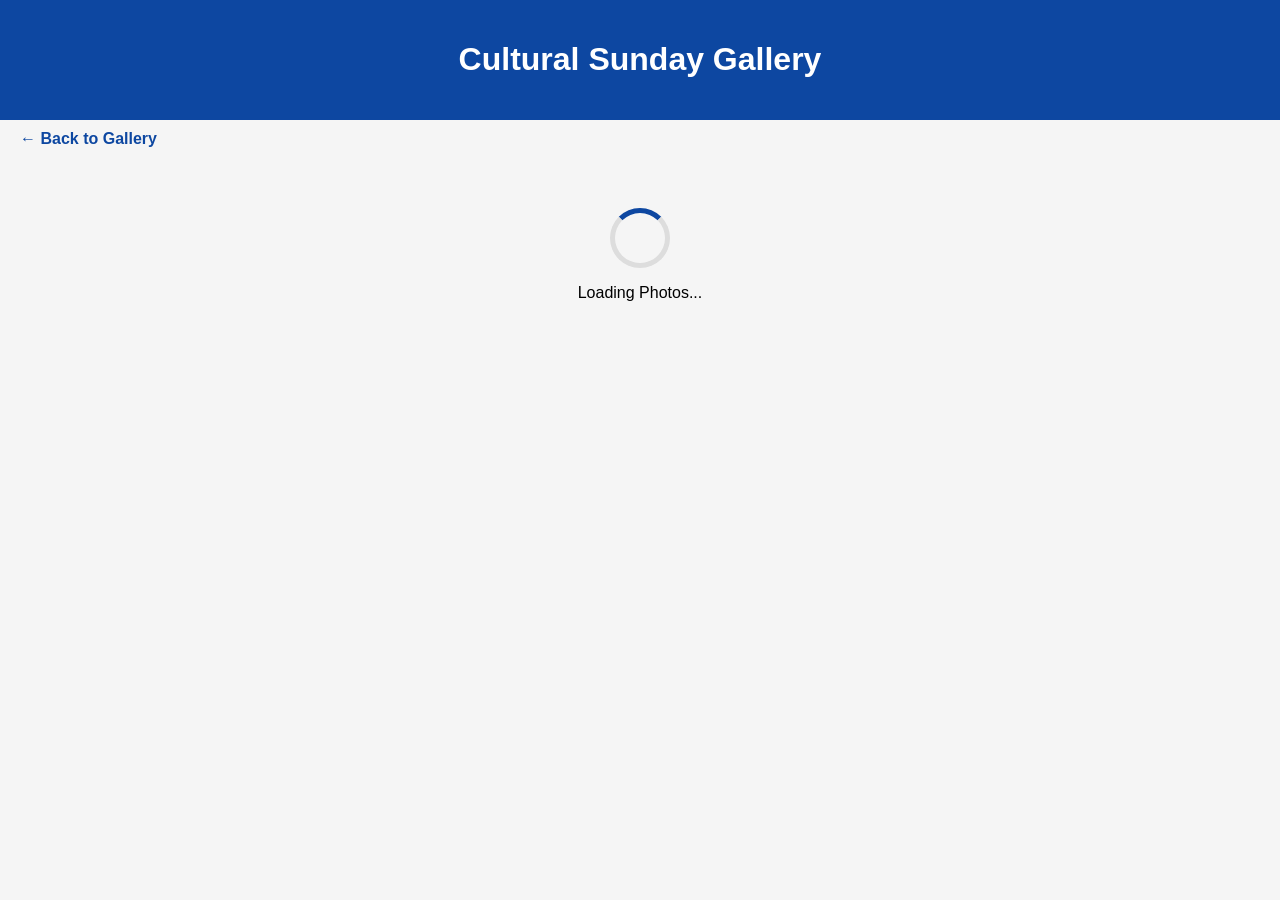
<file: cultural-sunday.html>
<!DOCTYPE html>
<html>
<head>
<title>Cultural Sunday Gallery</title>

<style>

body{
font-family:Arial,sans-serif;
background:#f5f5f5;
margin:0;
}

header{
background:#0d47a1;
color:white;
padding:20px;
text-align:center;
}

.gallery{
padding:20px;
display:grid;
grid-template-columns:repeat(auto-fit,minmax(250px,1fr));
gap:15px;
}

.gallery img{
width:100%;
aspect-ratio:4/3;
object-fit:cover;
border-radius:10px;
cursor:pointer;
transition:.3s;
display:block;
}

.gallery img:hover{
transform:scale(1.03);
}

.lightbox{
display:none;
position:fixed;
top:0;
left:0;
width:100%;
height:100%;
background:rgba(0,0,0,.9);
justify-content:center;
align-items:center;
z-index:9999;
}

.lightbox img{
max-width:90%;
max-height:90%;
border-radius:10px;
}
  
.close-btn{
    position:absolute;
    top:20px;
    right:30px;
    color:white;
    font-size:50px;
    cursor:pointer;
    font-weight:bold;
}

#download-btn{
    position:absolute;
    top:30px;
    left:30px;
    background:white;
    color:#0d47a1;
    text-decoration:none;
    padding:10px 15px;
    border-radius:8px;
    font-weight:bold;
}

.nav-btn{
    position:absolute;
    top:50%;
    transform:translateY(-50%);
    font-size:40px;
    background:rgba(255,255,255,.2);
    color:white;
    border:none;
    padding:15px;
    cursor:pointer;
    border-radius:10px;
}

.prev-btn{
    left:20px;
}

.next-btn{
    right:20px;
}

#photo-counter{
    position:absolute;
    bottom:25px;
    left:50%;
    transform:translateX(-50%);
    background:rgba(0,0,0,.6);
    color:white;
    padding:8px 15px;
    border-radius:20px;
    font-size:14px;
}

#loader{
    text-align:center;
    padding:50px;
}

.spinner{
    width:50px;
    height:50px;
    border:5px solid #ddd;
    border-top:5px solid #0d47a1;
    border-radius:50%;
    margin:auto;
    animation:spin 1s linear infinite;
}

@keyframes spin{

    0%{
        transform:rotate(0deg);
    }

    100%{
        transform:rotate(360deg);
    }

}
  
</style>
</head>

<body>

<header>
<h1>Cultural Sunday Gallery</h1>
</header>

<a href="index.html" style="
display:inline-block;
margin:10px 20px;
text-decoration:none;
color:#0d47a1;
font-weight:bold;
">
← Back to Gallery
</a>

<div id="loader">

    <div class="spinner"></div>

    <p>Loading Photos...</p>

</div>
  
<div class="gallery" id="gallery">
  
</div>

<div id="lightbox" class="lightbox">

    <span class="close-btn" onclick="closeImage()">
        &times;
    </span>

    <a id="download-btn" href="" download>
        ⬇ Download Photo
    </a>

    <button class="nav-btn prev-btn" onclick="previousImage(event)">
        ←
    </button>

    <img id="lightbox-img">

    <div id="photo-counter">
      Photo 1 of 1
    </div>

    <button class="nav-btn next-btn" onclick="nextImage(event)">
    →
</button>

</div>

<script>

let images = [];
let currentIndex = 0;

const API_URL =
"https://script.google.com/macros/s/AKfycbxjn5j5iE8jNRT-_2RagOCCt_SrO9thtgyxLJpiUWFs4De-AF4y-WLJuyzUTLe_EMAh/exec?category=cultural";

fetch(API_URL)
.then(response => response.json())
.then(data => {

    images = data;

    const gallery =
    document.getElementById("gallery");

    let html = "";

    data.forEach(photo => {

        html += `
        <img src="${photo.url}"
        loading="lazy"
        onclick="openImage('${photo.url}')">
        `;

    });

    gallery.innerHTML = html;

    document
.getElementById("loader")
.style.display = "none";

})
.catch(error => {

    console.error(error);

});

function openImage(src){

    currentIndex =
    images.findIndex(photo => photo.url === src);

    const photo =
    images[currentIndex];

    document
    .getElementById("lightbox")
    .style.display = "flex";

    document
    .getElementById("lightbox-img")
    .src = photo.url;

    document
    .getElementById("download-btn")
    .href = photo.download;

    document
    .getElementById("photo-counter")
    .innerText =
    `Photo ${currentIndex + 1} of ${images.length}`;

}

function closeImage(){

    document
    .getElementById("lightbox")
    .style.display = "none";

}

function nextImage(event){

    event.stopPropagation();

    currentIndex++;

    if(currentIndex >= images.length){

        currentIndex = 0;

    }

    updateImage();

}

function previousImage(event){

    event.stopPropagation();

    currentIndex--;

    if(currentIndex < 0){

        currentIndex =
        images.length - 1;

    }

    updateImage();

}

function updateImage(){

    const photo =
    images[currentIndex];

    document
    .getElementById("lightbox-img")
    .src = photo.url;

    document
    .getElementById("download-btn")
    .href = photo.download;
  
    document
    .getElementById("photo-counter")
    .innerText =
    `Photo ${currentIndex + 1} of ${images.length}`;

}

document.addEventListener("keydown", function(event){

    if(
        document.getElementById("lightbox")
        .style.display !== "flex"
    ){
        return;
    }

    if(event.key === "ArrowRight"){

        nextImage({
            stopPropagation:function(){}
        });

    }

    if(event.key === "ArrowLeft"){

        previousImage({
            stopPropagation:function(){}
        });

    }

    if(event.key === "Escape"){

        closeImage();

    }

});

let touchStartX = 0;
let touchEndX = 0;

document
.getElementById("lightbox")
.addEventListener("touchstart", function(e){

    touchStartX =
    e.changedTouches[0].screenX;

});

document
.getElementById("lightbox")
.addEventListener("touchend", function(e){

    touchEndX =
    e.changedTouches[0].screenX;

    handleSwipe();

});

function handleSwipe(){

    if(touchEndX < touchStartX - 50){

        nextImage({
            stopPropagation:function(){}
        });

    }

    if(touchEndX > touchStartX + 50){

        previousImage({
            stopPropagation:function(){}
        });

    }

}

</script>

</body>
</html>
</file>
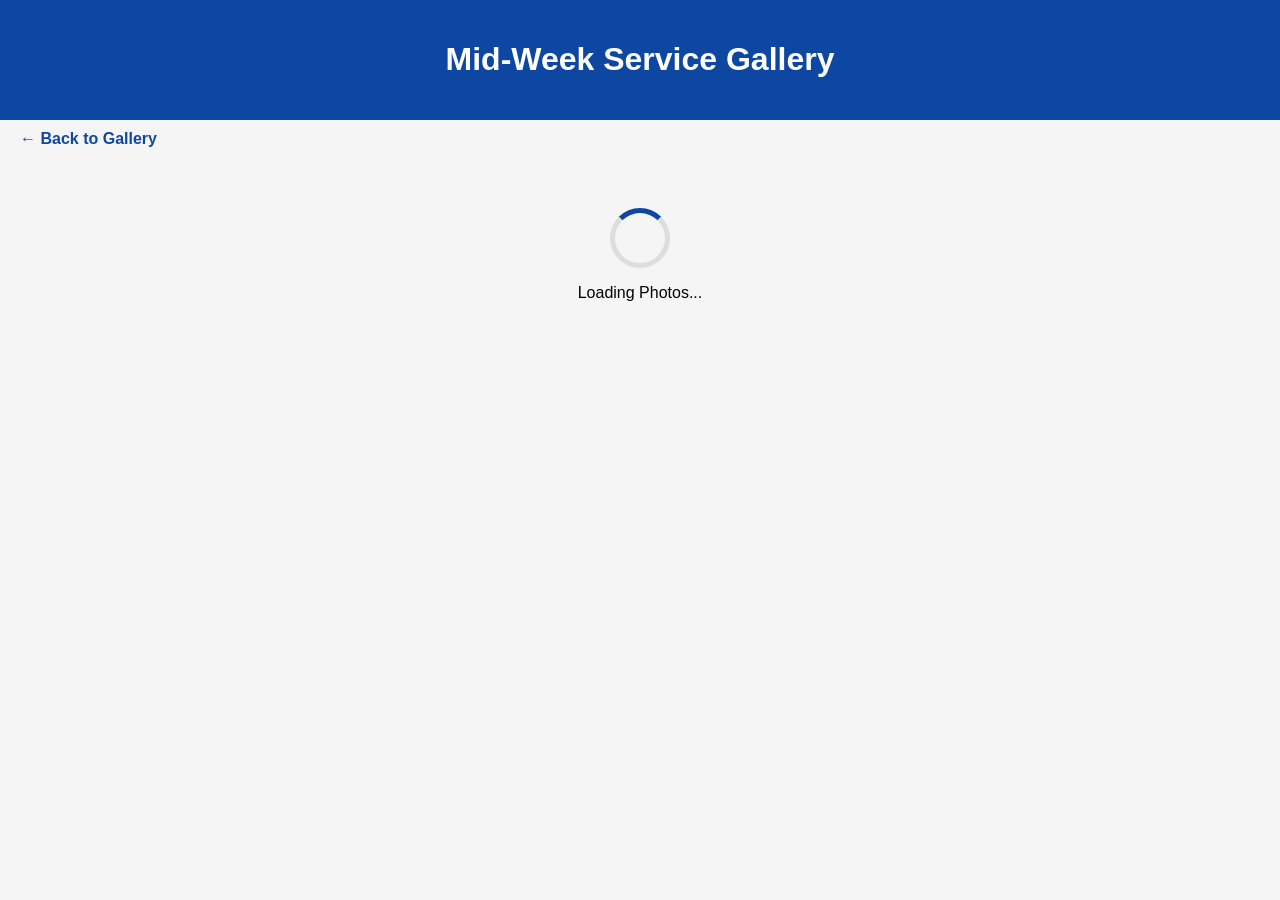
<file: midweek-service.html>
<!DOCTYPE html>
<html>
<head>
<title>Mid-Week Service Gallery</title>

<style>

body{
font-family:Arial,sans-serif;
background:#f5f5f5;
margin:0;
}

header{
background:#0d47a1;
color:white;
padding:20px;
text-align:center;
}

.gallery{
padding:20px;
display:grid;
grid-template-columns:repeat(auto-fit,minmax(250px,1fr));
gap:15px;
}

.gallery img{
width:100%;
aspect-ratio:4/3;
object-fit:cover;
border-radius:10px;
cursor:pointer;
transition:.3s;
display:block;
}

.gallery img:hover{
transform:scale(1.03);
}

.lightbox{
display:none;
position:fixed;
top:0;
left:0;
width:100%;
height:100%;
background:rgba(0,0,0,.9);
justify-content:center;
align-items:center;
z-index:9999;
}

.lightbox img{
max-width:90%;
max-height:90%;
border-radius:10px;
}
  
.close-btn{
    position:absolute;
    top:20px;
    right:30px;
    color:white;
    font-size:50px;
    cursor:pointer;
    font-weight:bold;
}

#download-btn{
    position:absolute;
    top:30px;
    left:30px;
    background:white;
    color:#0d47a1;
    text-decoration:none;
    padding:10px 15px;
    border-radius:8px;
    font-weight:bold;
}

.nav-btn{
    position:absolute;
    top:50%;
    transform:translateY(-50%);
    font-size:40px;
    background:rgba(255,255,255,.2);
    color:white;
    border:none;
    padding:15px;
    cursor:pointer;
    border-radius:10px;
}

.prev-btn{
    left:20px;
}

.next-btn{
    right:20px;
}

#photo-counter{
    position:absolute;
    bottom:25px;
    left:50%;
    transform:translateX(-50%);
    background:rgba(0,0,0,.6);
    color:white;
    padding:8px 15px;
    border-radius:20px;
    font-size:14px;
}

#loader{
    text-align:center;
    padding:50px;
}

.spinner{
    width:50px;
    height:50px;
    border:5px solid #ddd;
    border-top:5px solid #0d47a1;
    border-radius:50%;
    margin:auto;
    animation:spin 1s linear infinite;
}

@keyframes spin{

    0%{
        transform:rotate(0deg);
    }

    100%{
        transform:rotate(360deg);
    }

}
  
  
</style>
</head>

<body>

<header>
<h1>Mid-Week Service Gallery</h1>
</header>

<a href="index.html" style="
display:inline-block;
margin:10px 20px;
text-decoration:none;
color:#0d47a1;
font-weight:bold;
">
← Back to Gallery
</a>

<div id="loader">

    <div class="spinner"></div>

    <p>Loading Photos...</p>

</div>
  
<div class="gallery" id="gallery">
  
</div>

<div id="lightbox" class="lightbox">

    <span class="close-btn" onclick="closeImage()">
        &times;
    </span>

    <a id="download-btn" href="" download>
        ⬇ Download Photo
    </a>

    <button class="nav-btn prev-btn" onclick="previousImage(event)">
        ←
    </button>

    <img id="lightbox-img">

    <div id="photo-counter">
      Photo 1 of 1
    </div>

    <button class="nav-btn next-btn" onclick="nextImage(event)">
    →
</button>

</div>

<script>

let images = [];
let currentIndex = 0;

const API_URL =
"https://script.google.com/macros/s/AKfycbxjn5j5iE8jNRT-_2RagOCCt_SrO9thtgyxLJpiUWFs4De-AF4y-WLJuyzUTLe_EMAh/exec?category=midweek";

fetch(API_URL)
.then(response => response.json())
.then(data => {

    images = data;

    const gallery =
    document.getElementById("gallery");

    let html = "";

    data.forEach(photo => {

        html += `
        <img src="${photo.url}"
        loading="lazy"
        onclick="openImage('${photo.url}')">
        `;

    });

    gallery.innerHTML = html;
document
.getElementById("loader")
.style.display = "none";
  

})
.catch(error => {

    console.error(error);

});

function openImage(src){

    currentIndex =
    images.findIndex(photo => photo.url === src);

    const photo =
    images[currentIndex];

    document
    .getElementById("lightbox")
    .style.display = "flex";

    document
    .getElementById("lightbox-img")
    .src = photo.url;

    document
    .getElementById("download-btn")
    .href = photo.download;

    document
    .getElementById("photo-counter")
    .innerText =
    `Photo ${currentIndex + 1} of ${images.length}`;

}

function closeImage(){

    document
    .getElementById("lightbox")
    .style.display = "none";

}

function nextImage(event){

    event.stopPropagation();

    currentIndex++;

    if(currentIndex >= images.length){

        currentIndex = 0;

    }

    updateImage();

}

function previousImage(event){

    event.stopPropagation();

    currentIndex--;

    if(currentIndex < 0){

        currentIndex =
        images.length - 1;

    }

    updateImage();

}

function updateImage(){

    const photo =
    images[currentIndex];

    document
    .getElementById("lightbox-img")
    .src = photo.url;

    document
    .getElementById("download-btn")
    .href = photo.download;
  
    document
    .getElementById("photo-counter")
    .innerText =
    `Photo ${currentIndex + 1} of ${images.length}`;

}

document.addEventListener("keydown", function(event){

    if(
        document.getElementById("lightbox")
        .style.display !== "flex"
    ){
        return;
    }

    if(event.key === "ArrowRight"){

        nextImage({
            stopPropagation:function(){}
        });

    }

    if(event.key === "ArrowLeft"){

        previousImage({
            stopPropagation:function(){}
        });

    }

    if(event.key === "Escape"){

        closeImage();

    }

});

let touchStartX = 0;
let touchEndX = 0;

document
.getElementById("lightbox")
.addEventListener("touchstart", function(e){

    touchStartX =
    e.changedTouches[0].screenX;

});

document
.getElementById("lightbox")
.addEventListener("touchend", function(e){

    touchEndX =
    e.changedTouches[0].screenX;

    handleSwipe();

});

function handleSwipe(){

    if(touchEndX < touchStartX - 50){

        nextImage({
            stopPropagation:function(){}
        });

    }

    if(touchEndX > touchStartX + 50){

        previousImage({
            stopPropagation:function(){}
        });

    }

}

</script>

</body>
</html>
</file>
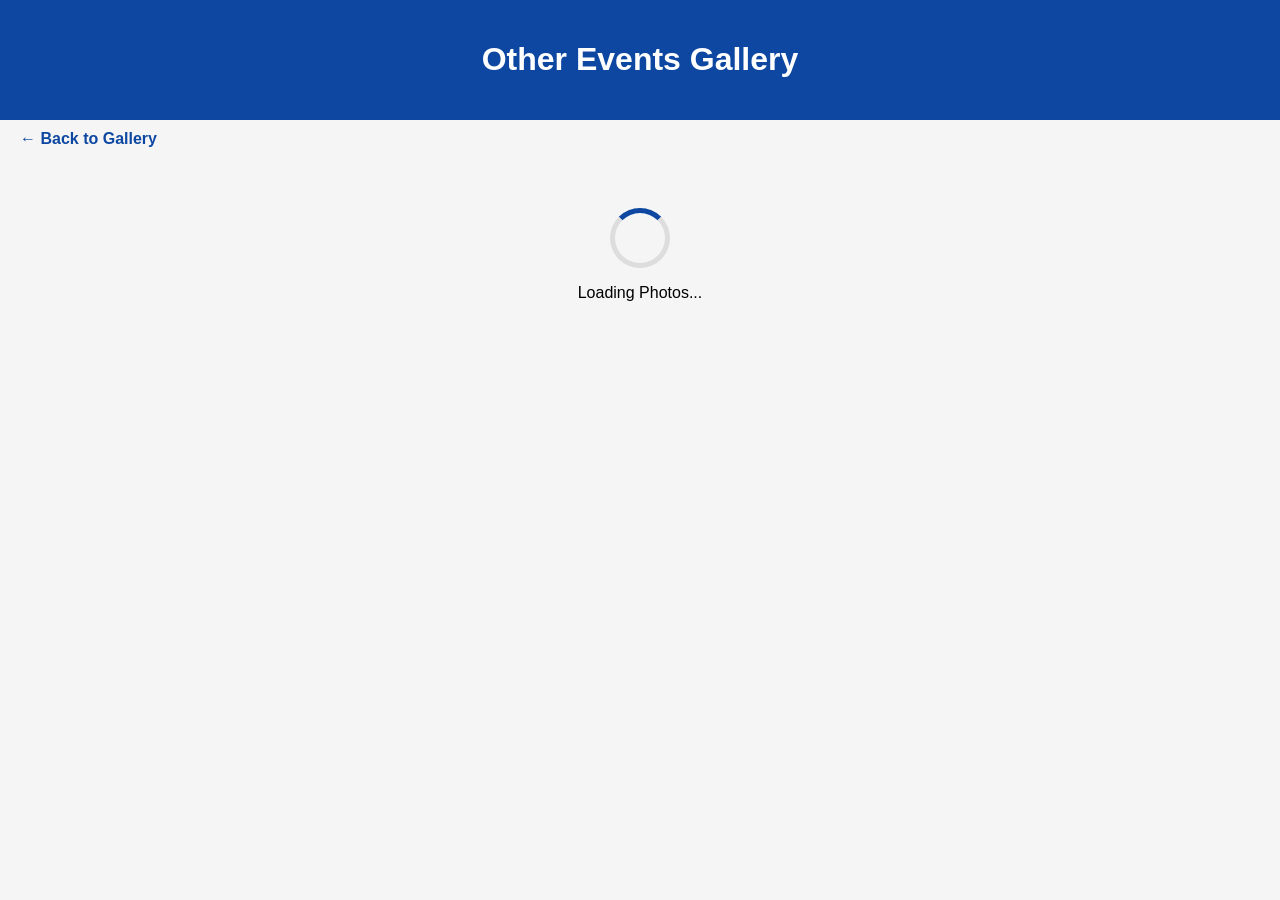
<file: other-events.html>
<!DOCTYPE html>
<html>
<head>
<title>Other Events Gallery</title>

<style>

body{
font-family:Arial,sans-serif;
background:#f5f5f5;
margin:0;
}

header{
background:#0d47a1;
color:white;
padding:20px;
text-align:center;
}

.gallery{
padding:20px;
display:grid;
grid-template-columns:repeat(auto-fit,minmax(250px,1fr));
gap:15px;
}

.gallery img{
width:100%;
aspect-ratio:4/3;
object-fit:cover;
border-radius:10px;
cursor:pointer;
transition:.3s;
display:block;
}

.gallery img:hover{
transform:scale(1.03);
}

.lightbox{
display:none;
position:fixed;
top:0;
left:0;
width:100%;
height:100%;
background:rgba(0,0,0,.9);
justify-content:center;
align-items:center;
z-index:9999;
}

.lightbox img{
max-width:90%;
max-height:90%;
border-radius:10px;
}
  
.close-btn{
    position:absolute;
    top:20px;
    right:30px;
    color:white;
    font-size:50px;
    cursor:pointer;
    font-weight:bold;
}

#download-btn{
    position:absolute;
    top:30px;
    left:30px;
    background:white;
    color:#0d47a1;
    text-decoration:none;
    padding:10px 15px;
    border-radius:8px;
    font-weight:bold;
}

.nav-btn{
    position:absolute;
    top:50%;
    transform:translateY(-50%);
    font-size:40px;
    background:rgba(255,255,255,.2);
    color:white;
    border:none;
    padding:15px;
    cursor:pointer;
    border-radius:10px;
}

.prev-btn{
    left:20px;
}

.next-btn{
    right:20px;
}

#photo-counter{
    position:absolute;
    bottom:25px;
    left:50%;
    transform:translateX(-50%);
    background:rgba(0,0,0,.6);
    color:white;
    padding:8px 15px;
    border-radius:20px;
    font-size:14px;
}

  #loader{
    text-align:center;
    padding:50px;
}

.spinner{
    width:50px;
    height:50px;
    border:5px solid #ddd;
    border-top:5px solid #0d47a1;
    border-radius:50%;
    margin:auto;
    animation:spin 1s linear infinite;
}

@keyframes spin{

    0%{
        transform:rotate(0deg);
    }

    100%{
        transform:rotate(360deg);
    }

}
  
</style>
</head>

<body>

<header>
<h1>Other Events Gallery</h1>
</header>

<a href="index.html" style="
display:inline-block;
margin:10px 20px;
text-decoration:none;
color:#0d47a1;
font-weight:bold;
">
← Back to Gallery
</a>

  <div id="loader">

    <div class="spinner"></div>

    <p>Loading Photos...</p>

</div>
  
<div class="gallery" id="gallery">
  
</div>

<div id="lightbox" class="lightbox">

    <span class="close-btn" onclick="closeImage()">
        &times;
    </span>

    <a id="download-btn" href="" download>
        ⬇ Download Photo
    </a>

    <button class="nav-btn prev-btn" onclick="previousImage(event)">
        ←
    </button>

    <img id="lightbox-img">

    <div id="photo-counter">
      Photo 1 of 1
    </div>

    <button class="nav-btn next-btn" onclick="nextImage(event)">
    →
</button>

</div>

<script>

let images = [];
let currentIndex = 0;

const API_URL =
"https://script.google.com/macros/s/AKfycbxjn5j5iE8jNRT-_2RagOCCt_SrO9thtgyxLJpiUWFs4De-AF4y-WLJuyzUTLe_EMAh/exec?category=other";

fetch(API_URL)
.then(response => response.json())
.then(data => {

    images = data;

    const gallery =
    document.getElementById("gallery");

    let html = "";

    data.forEach(photo => {

        html += `
        <img src="${photo.url}"
        loading="lazy"
        onclick="openImage('${photo.url}')">
        `;

    });

    gallery.innerHTML = html;

  document
.getElementById("loader")
.style.display = "none";

})
.catch(error => {

    console.error(error);

});

function openImage(src){

    currentIndex =
    images.findIndex(photo => photo.url === src);

    const photo =
    images[currentIndex];

    document
    .getElementById("lightbox")
    .style.display = "flex";

    document
    .getElementById("lightbox-img")
    .src = photo.url;

    document
    .getElementById("download-btn")
    .href = photo.download;

    document
    .getElementById("photo-counter")
    .innerText =
    `Photo ${currentIndex + 1} of ${images.length}`;

}

function closeImage(){

    document
    .getElementById("lightbox")
    .style.display = "none";

}

function nextImage(event){

    event.stopPropagation();

    currentIndex++;

    if(currentIndex >= images.length){

        currentIndex = 0;

    }

    updateImage();

}

function previousImage(event){

    event.stopPropagation();

    currentIndex--;

    if(currentIndex < 0){

        currentIndex =
        images.length - 1;

    }

    updateImage();

}

function updateImage(){

    const photo =
    images[currentIndex];

    document
    .getElementById("lightbox-img")
    .src = photo.url;

    document
    .getElementById("download-btn")
    .href = photo.download;
  
    document
    .getElementById("photo-counter")
    .innerText =
    `Photo ${currentIndex + 1} of ${images.length}`;

}

document.addEventListener("keydown", function(event){

    if(
        document.getElementById("lightbox")
        .style.display !== "flex"
    ){
        return;
    }

    if(event.key === "ArrowRight"){

        nextImage({
            stopPropagation:function(){}
        });

    }

    if(event.key === "ArrowLeft"){

        previousImage({
            stopPropagation:function(){}
        });

    }

    if(event.key === "Escape"){

        closeImage();

    }

});

let touchStartX = 0;
let touchEndX = 0;

document
.getElementById("lightbox")
.addEventListener("touchstart", function(e){

    touchStartX =
    e.changedTouches[0].screenX;

});

document
.getElementById("lightbox")
.addEventListener("touchend", function(e){

    touchEndX =
    e.changedTouches[0].screenX;

    handleSwipe();

});

function handleSwipe(){

    if(touchEndX < touchStartX - 50){

        nextImage({
            stopPropagation:function(){}
        });

    }

    if(touchEndX > touchStartX + 50){

        previousImage({
            stopPropagation:function(){}
        });

    }

}

</script>

</body>
</html>
</file>
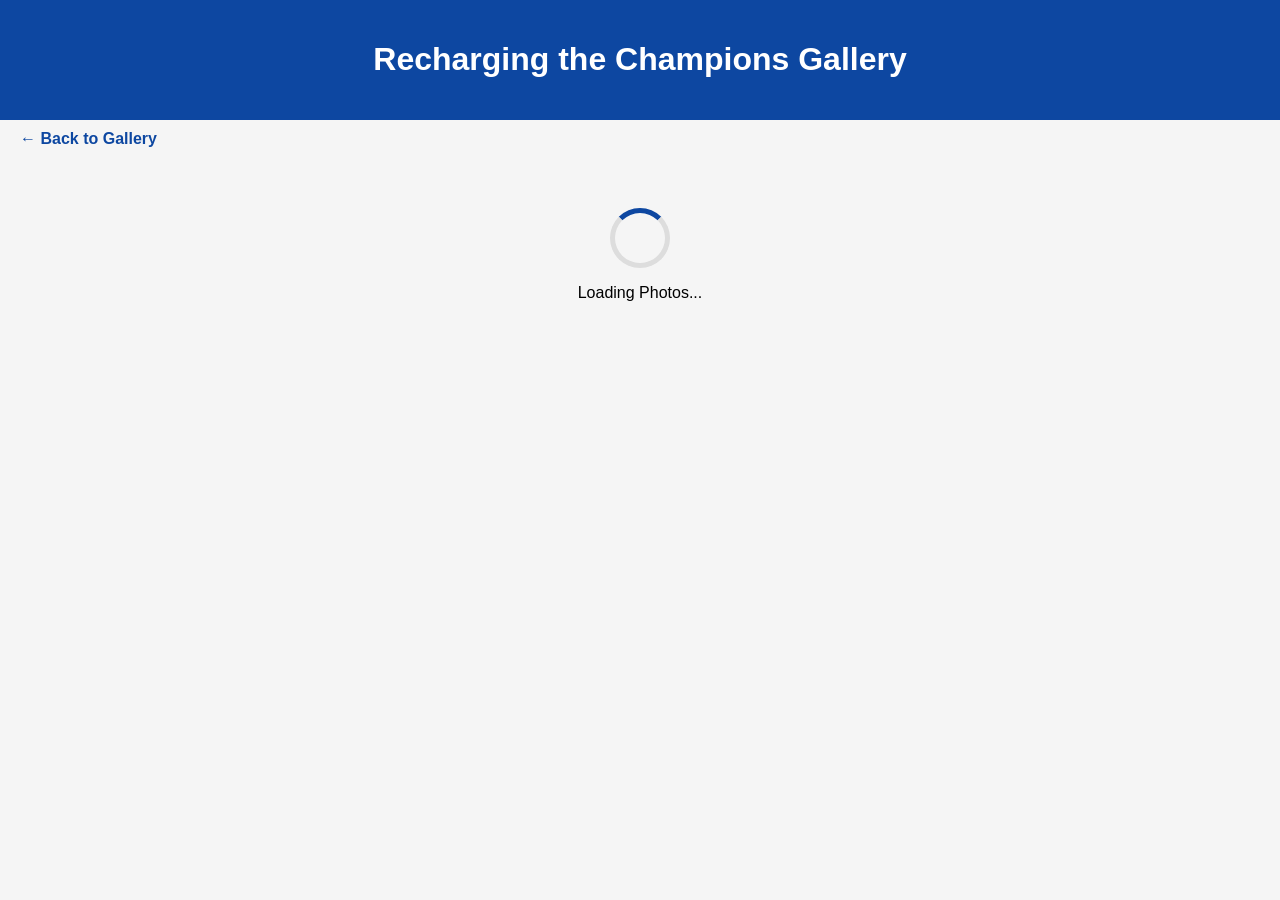
<file: rtc-camp.html>
<!DOCTYPE html>
<html>
<head>
<title>Recharging the Champions Gallery</title>

<style>

body{
font-family:Arial,sans-serif;
background:#f5f5f5;
margin:0;
}

header{
background:#0d47a1;
color:white;
padding:20px;
text-align:center;
}

.gallery{
padding:20px;
display:grid;
grid-template-columns:repeat(auto-fit,minmax(250px,1fr));
gap:15px;
}

.gallery img{
width:100%;
aspect-ratio:4/3;
object-fit:cover;
border-radius:10px;
cursor:pointer;
transition:.3s;
display:block;
}

.gallery img:hover{
transform:scale(1.03);
}

.lightbox{
display:none;
position:fixed;
top:0;
left:0;
width:100%;
height:100%;
background:rgba(0,0,0,.9);
justify-content:center;
align-items:center;
z-index:9999;
}

.lightbox img{
max-width:90%;
max-height:90%;
border-radius:10px;
}
  
.close-btn{
    position:absolute;
    top:20px;
    right:30px;
    color:white;
    font-size:50px;
    cursor:pointer;
    font-weight:bold;
}

#download-btn{
    position:absolute;
    top:30px;
    left:30px;
    background:white;
    color:#0d47a1;
    text-decoration:none;
    padding:10px 15px;
    border-radius:8px;
    font-weight:bold;
}

.nav-btn{
    position:absolute;
    top:50%;
    transform:translateY(-50%);
    font-size:40px;
    background:rgba(255,255,255,.2);
    color:white;
    border:none;
    padding:15px;
    cursor:pointer;
    border-radius:10px;
}

.prev-btn{
    left:20px;
}

.next-btn{
    right:20px;
}

#photo-counter{
    position:absolute;
    bottom:25px;
    left:50%;
    transform:translateX(-50%);
    background:rgba(0,0,0,.6);
    color:white;
    padding:8px 15px;
    border-radius:20px;
    font-size:14px;
}

#loader{
    text-align:center;
    padding:50px;
}

.spinner{
    width:50px;
    height:50px;
    border:5px solid #ddd;
    border-top:5px solid #0d47a1;
    border-radius:50%;
    margin:auto;
    animation:spin 1s linear infinite;
}

@keyframes spin{

    0%{
        transform:rotate(0deg);
    }

    100%{
        transform:rotate(360deg);
    }

}
  
</style>
</head>

<body>

<header>
<h1>Recharging the Champions Gallery</h1>
</header>

<a href="index.html" style="
display:inline-block;
margin:10px 20px;
text-decoration:none;
color:#0d47a1;
font-weight:bold;
">
← Back to Gallery
</a>

<div id="loader">

    <div class="spinner"></div>

    <p>Loading Photos...</p>

</div>

<div class="gallery" id="gallery">
  
</div>

<div id="lightbox" class="lightbox">

    <span class="close-btn" onclick="closeImage()">
        &times;
    </span>

    <a id="download-btn" href="" download>
        ⬇ Download Photo
    </a>

    <button class="nav-btn prev-btn" onclick="previousImage(event)">
        ←
    </button>

    <img id="lightbox-img">

    <div id="photo-counter">
      Photo 1 of 1
    </div>

    <button class="nav-btn next-btn" onclick="nextImage(event)">
    →
</button>

</div>

<script>

let images = [];
let currentIndex = 0;

const API_URL =
"https://script.google.com/macros/s/AKfycbxjn5j5iE8jNRT-_2RagOCCt_SrO9thtgyxLJpiUWFs4De-AF4y-WLJuyzUTLe_EMAh/exec?category=rtc";

fetch(API_URL)
.then(response => response.json())
.then(data => {

    images = data;

    const gallery =
    document.getElementById("gallery");

    let html = "";

    data.forEach(photo => {

        html += `
        <img src="${photo.url}"
        loading="lazy"
        onclick="openImage('${photo.url}')">
        `;

    });

    gallery.innerHTML = html;
  
  document
.getElementById("loader")
.style.display = "none";

})
.catch(error => {

    console.error(error);

});

function openImage(src){

    currentIndex =
    images.findIndex(photo => photo.url === src);

    const photo =
    images[currentIndex];

    document
    .getElementById("lightbox")
    .style.display = "flex";

    document
    .getElementById("lightbox-img")
    .src = photo.url;

    document
    .getElementById("download-btn")
    .href = photo.download;

    document
    .getElementById("photo-counter")
    .innerText =
    `Photo ${currentIndex + 1} of ${images.length}`;

}

function closeImage(){

    document
    .getElementById("lightbox")
    .style.display = "none";

}

function nextImage(event){

    event.stopPropagation();

    currentIndex++;

    if(currentIndex >= images.length){

        currentIndex = 0;

    }

    updateImage();

}

function previousImage(event){

    event.stopPropagation();

    currentIndex--;

    if(currentIndex < 0){

        currentIndex =
        images.length - 1;

    }

    updateImage();

}

function updateImage(){

    const photo =
    images[currentIndex];

    document
    .getElementById("lightbox-img")
    .src = photo.url;

    document
    .getElementById("download-btn")
    .href = photo.download;
  
    document
    .getElementById("photo-counter")
    .innerText =
    `Photo ${currentIndex + 1} of ${images.length}`;

}

document.addEventListener("keydown", function(event){

    if(
        document.getElementById("lightbox")
        .style.display !== "flex"
    ){
        return;
    }

    if(event.key === "ArrowRight"){

        nextImage({
            stopPropagation:function(){}
        });

    }

    if(event.key === "ArrowLeft"){

        previousImage({
            stopPropagation:function(){}
        });

    }

    if(event.key === "Escape"){

        closeImage();

    }

});

let touchStartX = 0;
let touchEndX = 0;

document
.getElementById("lightbox")
.addEventListener("touchstart", function(e){

    touchStartX =
    e.changedTouches[0].screenX;

});

document
.getElementById("lightbox")
.addEventListener("touchend", function(e){

    touchEndX =
    e.changedTouches[0].screenX;

    handleSwipe();

});

function handleSwipe(){

    if(touchEndX < touchStartX - 50){

        nextImage({
            stopPropagation:function(){}
        });

    }

    if(touchEndX > touchStartX + 50){

        previousImage({
            stopPropagation:function(){}
        });

    }

}

</script>

</body>
</html>
</file>
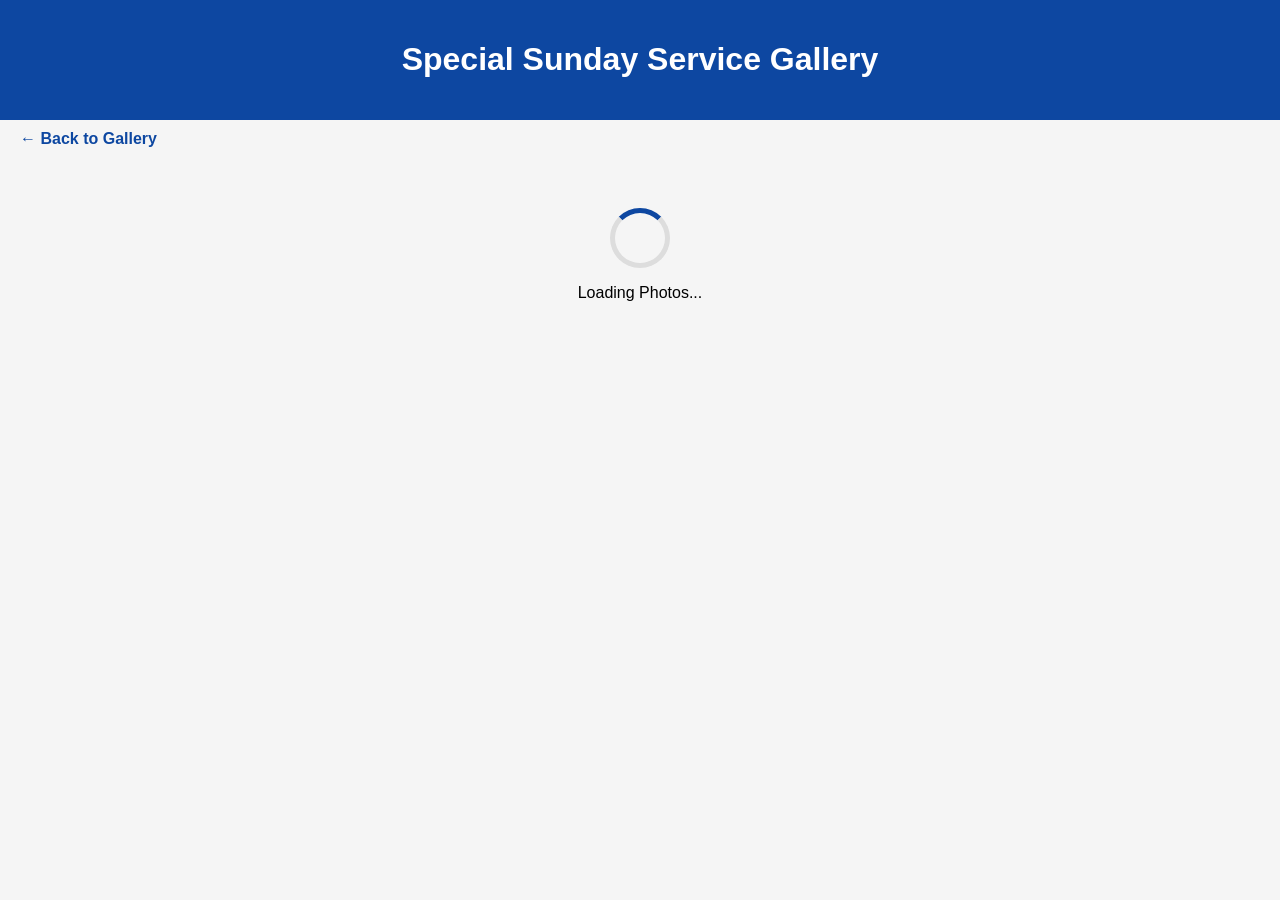
<file: special-service.html>
<!DOCTYPE html>
<html>
<head>
<title>Special Sunday Service Gallery</title>

<style>

body{
font-family:Arial,sans-serif;
background:#f5f5f5;
margin:0;
}

header{
background:#0d47a1;
color:white;
padding:20px;
text-align:center;
}

.gallery{
padding:20px;
display:grid;
grid-template-columns:repeat(auto-fit,minmax(250px,1fr));
gap:15px;
}

.gallery img{
width:100%;
aspect-ratio:4/3;
object-fit:cover;
border-radius:10px;
cursor:pointer;
transition:.3s;
display:block;
}

.gallery img:hover{
transform:scale(1.03);
}

.lightbox{
display:none;
position:fixed;
top:0;
left:0;
width:100%;
height:100%;
background:rgba(0,0,0,.9);
justify-content:center;
align-items:center;
z-index:9999;
}

.lightbox img{
max-width:90%;
max-height:90%;
border-radius:10px;
}
  
.close-btn{
    position:absolute;
    top:20px;
    right:30px;
    color:white;
    font-size:50px;
    cursor:pointer;
    font-weight:bold;
}

#download-btn{
    position:absolute;
    top:30px;
    left:30px;
    background:white;
    color:#0d47a1;
    text-decoration:none;
    padding:10px 15px;
    border-radius:8px;
    font-weight:bold;
}

.nav-btn{
    position:absolute;
    top:50%;
    transform:translateY(-50%);
    font-size:40px;
    background:rgba(255,255,255,.2);
    color:white;
    border:none;
    padding:15px;
    cursor:pointer;
    border-radius:10px;
}

.prev-btn{
    left:20px;
}

.next-btn{
    right:20px;
}

#photo-counter{
    position:absolute;
    bottom:25px;
    left:50%;
    transform:translateX(-50%);
    background:rgba(0,0,0,.6);
    color:white;
    padding:8px 15px;
    border-radius:20px;
    font-size:14px;
}

#loader{
    text-align:center;
    padding:50px;
}

.spinner{
    width:50px;
    height:50px;
    border:5px solid #ddd;
    border-top:5px solid #0d47a1;
    border-radius:50%;
    margin:auto;
    animation:spin 1s linear infinite;
}

@keyframes spin{

    0%{
        transform:rotate(0deg);
    }

    100%{
        transform:rotate(360deg);
    }

}
  
</style>
</head>

<body>

<header>
<h1>Special Sunday Service Gallery</h1>
</header>

<a href="index.html" style="
display:inline-block;
margin:10px 20px;
text-decoration:none;
color:#0d47a1;
font-weight:bold;
">
← Back to Gallery
</a>

<div id="loader">

    <div class="spinner"></div>

    <p>Loading Photos...</p>

</div>
  
<div class="gallery" id="gallery">
  
</div>

<div id="lightbox" class="lightbox">

    <span class="close-btn" onclick="closeImage()">
        &times;
    </span>

    <a id="download-btn" href="" download>
        ⬇ Download Photo
    </a>

    <button class="nav-btn prev-btn" onclick="previousImage(event)">
        ←
    </button>

    <img id="lightbox-img">

    <div id="photo-counter">
      Photo 1 of 1
    </div>

    <button class="nav-btn next-btn" onclick="nextImage(event)">
    →
</button>

</div>

<script>

let images = [];
let currentIndex = 0;

const API_URL =
"https://script.google.com/macros/s/AKfycbxjn5j5iE8jNRT-_2RagOCCt_SrO9thtgyxLJpiUWFs4De-AF4y-WLJuyzUTLe_EMAh/exec?category=special";

fetch(API_URL)
.then(response => response.json())
.then(data => {

    images = data;

    const gallery =
    document.getElementById("gallery");

    let html = "";

    data.forEach(photo => {

        html += `
        <img src="${photo.url}"
        loading="lazy"
        onclick="openImage('${photo.url}')">
        `;

    });

    gallery.innerHTML = html;

    document
.getElementById("loader")
.style.display = "none";

})
.catch(error => {

    console.error(error);

});

function openImage(src){

    currentIndex =
    images.findIndex(photo => photo.url === src);

    const photo =
    images[currentIndex];

    document
    .getElementById("lightbox")
    .style.display = "flex";

    document
    .getElementById("lightbox-img")
    .src = photo.url;

    document
    .getElementById("download-btn")
    .href = photo.download;

    document
    .getElementById("photo-counter")
    .innerText =
    `Photo ${currentIndex + 1} of ${images.length}`;

}

function closeImage(){

    document
    .getElementById("lightbox")
    .style.display = "none";

}

function nextImage(event){

    event.stopPropagation();

    currentIndex++;

    if(currentIndex >= images.length){

        currentIndex = 0;

    }

    updateImage();

}

function previousImage(event){

    event.stopPropagation();

    currentIndex--;

    if(currentIndex < 0){

        currentIndex =
        images.length - 1;

    }

    updateImage();

}

function updateImage(){

    const photo =
    images[currentIndex];

    document
    .getElementById("lightbox-img")
    .src = photo.url;

    document
    .getElementById("download-btn")
    .href = photo.download;
  
    document
    .getElementById("photo-counter")
    .innerText =
    `Photo ${currentIndex + 1} of ${images.length}`;

}

document.addEventListener("keydown", function(event){

    if(
        document.getElementById("lightbox")
        .style.display !== "flex"
    ){
        return;
    }

    if(event.key === "ArrowRight"){

        nextImage({
            stopPropagation:function(){}
        });

    }

    if(event.key === "ArrowLeft"){

        previousImage({
            stopPropagation:function(){}
        });

    }

    if(event.key === "Escape"){

        closeImage();

    }

});

let touchStartX = 0;
let touchEndX = 0;

document
.getElementById("lightbox")
.addEventListener("touchstart", function(e){

    touchStartX =
    e.changedTouches[0].screenX;

});

document
.getElementById("lightbox")
.addEventListener("touchend", function(e){

    touchEndX =
    e.changedTouches[0].screenX;

    handleSwipe();

});

function handleSwipe(){

    if(touchEndX < touchStartX - 50){

        nextImage({
            stopPropagation:function(){}
        });

    }

    if(touchEndX > touchStartX + 50){

        previousImage({
            stopPropagation:function(){}
        });

    }

}

</script>

</body>
</html>
</file>
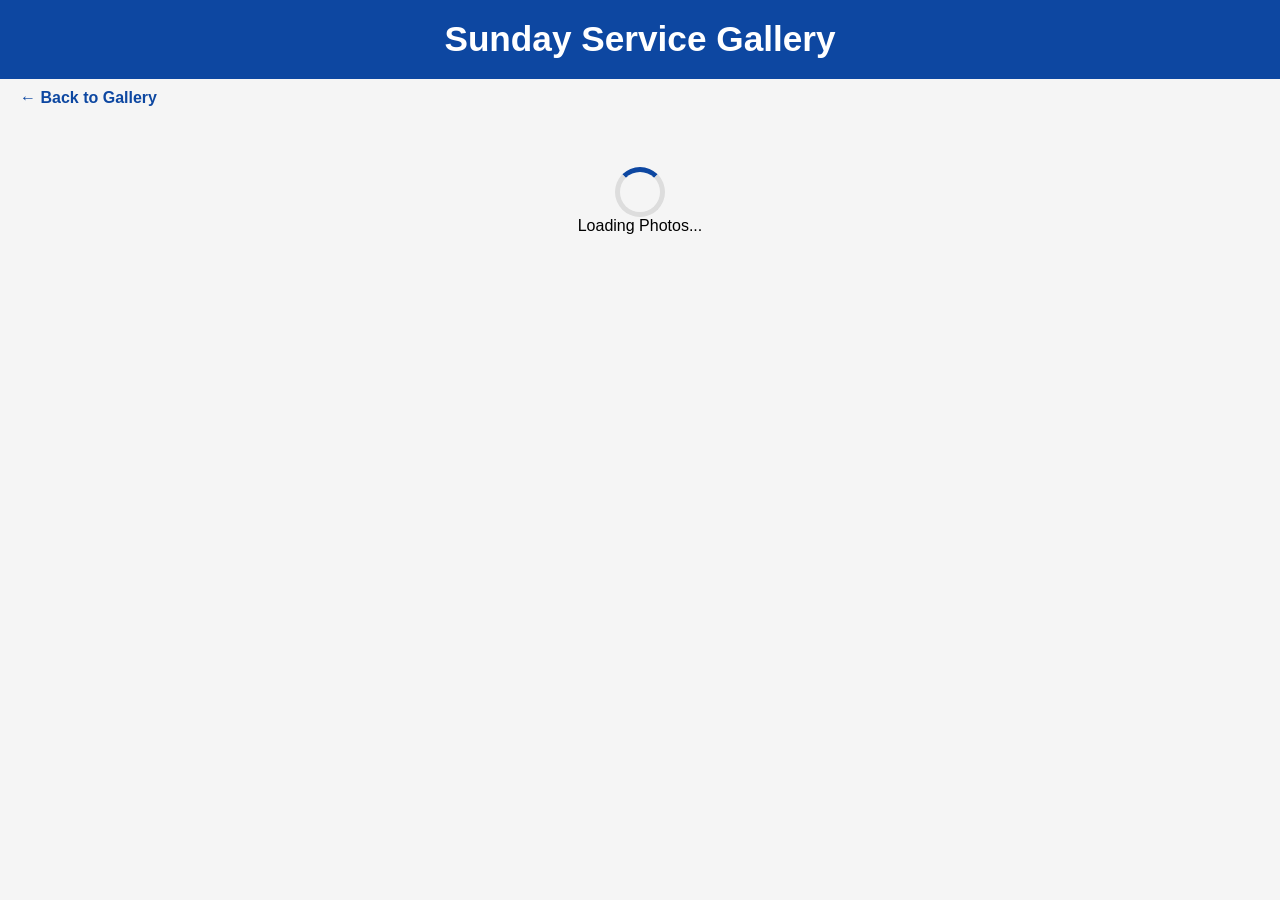
<file: sunday-service.html>
<!DOCTYPE html>
<html>
<head>
<title>Sunday Service Gallery</title>

 <link rel="stylesheet" href="styles.css">
  
</head>

<body>

<header>
<h1>Sunday Service Gallery</h1>
</header>

<a href="index.html" style="
display:inline-block;
margin:10px 20px;
text-decoration:none;
color:#0d47a1;
font-weight:bold;
">
← Back to Gallery
</a>
  
<div id="loader">

    <div class="spinner"></div>

    <p>Loading Photos...</p>

</div>

<div class="gallery" id="gallery">

</div>

<div id="lightbox" class="lightbox">

    <span class="close-btn" onclick="closeImage()">
        &times;
    </span>

    <a id="download-btn" href="" download>
        ⬇ Download Photo
    </a>

    <button class="nav-btn prev-btn" onclick="previousImage(event)">
        ←
    </button>

    <img id="lightbox-img">

    <div id="photo-counter">
      Photo 1 of 1
    </div>

    <button class="nav-btn next-btn" onclick="nextImage(event)">
    →
</button>

</div>

<script>

let images = [];
let currentIndex = 0;

const API_URL =
"https://script.google.com/macros/s/AKfycbxjn5j5iE8jNRT-_2RagOCCt_SrO9thtgyxLJpiUWFs4De-AF4y-WLJuyzUTLe_EMAh/exec";

fetch(API_URL)
.then(response => response.json())
.then(data => {

    images = data;

    const gallery =
    document.getElementById("gallery");

    let html = "";

    data.forEach(photo => {

        html += `
        <img src="${photo.url}"
        loading="lazy"
        onclick="openImage('${photo.url}')">
        `;

    });

    gallery.innerHTML = html;

document
.getElementById("loader")
.style.display = "none";

})

.catch(error => {

    console.error(error);

});

function openImage(src){

    currentIndex =
    images.findIndex(photo => photo.url === src);

    const photo =
    images[currentIndex];

    document
    .getElementById("lightbox")
    .style.display = "flex";

    document
    .getElementById("lightbox-img")
    .src = photo.url;

    document
    .getElementById("download-btn")
    .href = photo.download;

    document
    .getElementById("photo-counter")
    .innerText =
    `Photo ${currentIndex + 1} of ${images.length}`;

}

function closeImage(){

    document
    .getElementById("lightbox")
    .style.display = "none";

}

function nextImage(event){

    event.stopPropagation();

    currentIndex++;

    if(currentIndex >= images.length){

        currentIndex = 0;

    }

    updateImage();

}

function previousImage(event){

    event.stopPropagation();

    currentIndex--;

    if(currentIndex < 0){

        currentIndex =
        images.length - 1;

    }

    updateImage();

}

function updateImage(){

    const photo =
    images[currentIndex];

    document
    .getElementById("lightbox-img")
    .src = photo.url;

    document
    .getElementById("download-btn")
    .href = photo.download;
  
    document
    .getElementById("photo-counter")
    .innerText =
    `Photo ${currentIndex + 1} of ${images.length}`;

}

document.addEventListener("keydown", function(event){

    if(
        document.getElementById("lightbox")
        .style.display !== "flex"
    ){
        return;
    }

    if(event.key === "ArrowRight"){

        nextImage({
            stopPropagation:function(){}
        });

    }

    if(event.key === "ArrowLeft"){

        previousImage({
            stopPropagation:function(){}
        });

    }

    if(event.key === "Escape"){

        closeImage();

    }

});

let touchStartX = 0;
let touchEndX = 0;

document
.getElementById("lightbox")
.addEventListener("touchstart", function(e){

    touchStartX =
    e.changedTouches[0].screenX;

});

document
.getElementById("lightbox")
.addEventListener("touchend", function(e){

    touchEndX =
    e.changedTouches[0].screenX;

    handleSwipe();

});

function handleSwipe(){

    if(touchEndX < touchStartX - 50){

        nextImage({
            stopPropagation:function(){}
        });

    }

    if(touchEndX > touchStartX + 50){

        previousImage({
            stopPropagation:function(){}
        });

    }

}

</script>

</body>
</html>
</file>
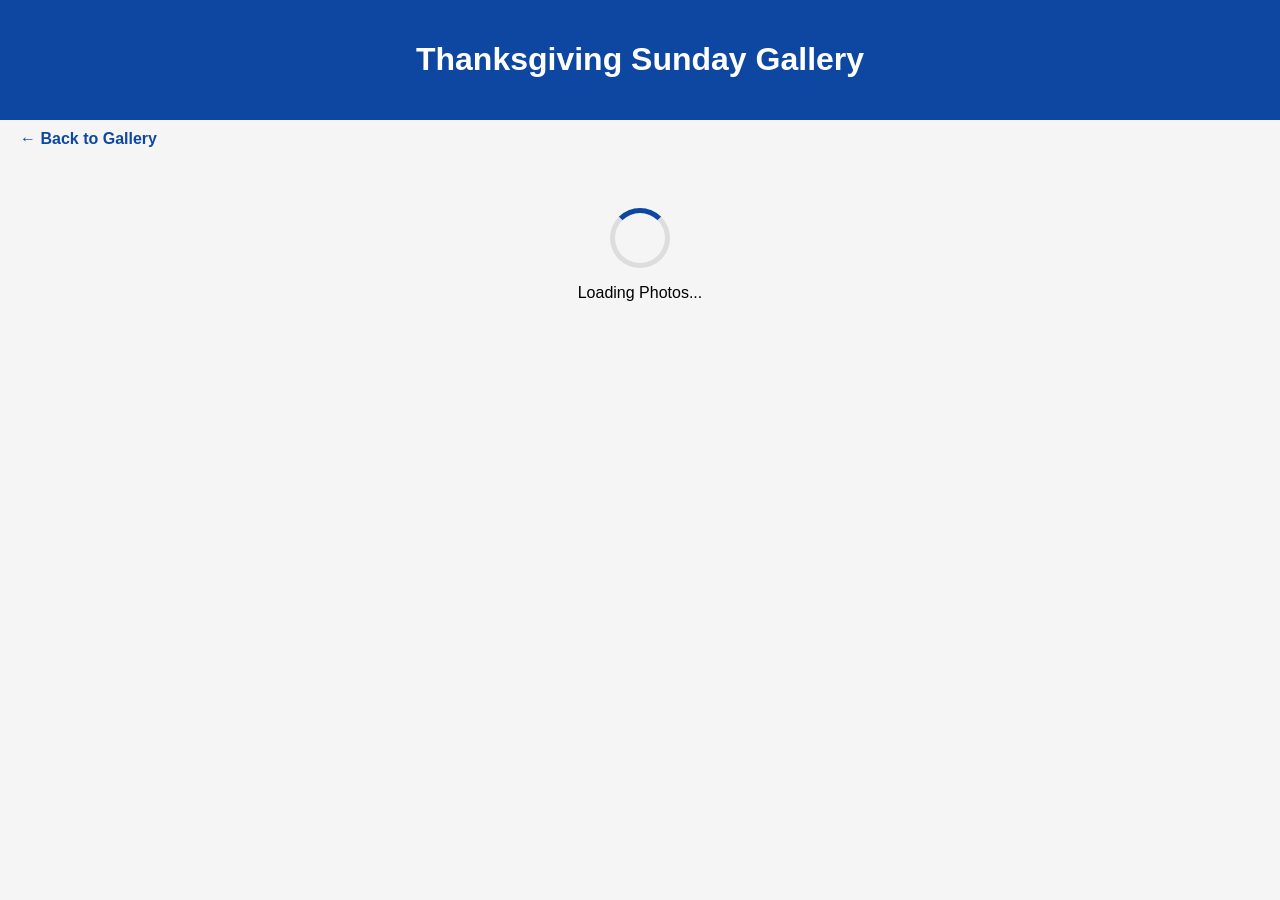
<file: thanksgiving-service.html>
<!DOCTYPE html>
<html>
<head>
<title>Thanksgiving Sunday Gallery</title>

<style>

body{
font-family:Arial,sans-serif;
background:#f5f5f5;
margin:0;
}

header{
background:#0d47a1;
color:white;
padding:20px;
text-align:center;
}

.gallery{
padding:20px;
display:grid;
grid-template-columns:repeat(auto-fit,minmax(250px,1fr));
gap:15px;
}

.gallery img{
width:100%;
aspect-ratio:4/3;
object-fit:cover;
border-radius:10px;
cursor:pointer;
transition:.3s;
display:block;
}

.gallery img:hover{
transform:scale(1.03);
}

.lightbox{
display:none;
position:fixed;
top:0;
left:0;
width:100%;
height:100%;
background:rgba(0,0,0,.9);
justify-content:center;
align-items:center;
z-index:9999;
}

.lightbox img{
max-width:90%;
max-height:90%;
border-radius:10px;
}
  
.close-btn{
    position:absolute;
    top:20px;
    right:30px;
    color:white;
    font-size:50px;
    cursor:pointer;
    font-weight:bold;
}

#download-btn{
    position:absolute;
    top:30px;
    left:30px;
    background:white;
    color:#0d47a1;
    text-decoration:none;
    padding:10px 15px;
    border-radius:8px;
    font-weight:bold;
}

.nav-btn{
    position:absolute;
    top:50%;
    transform:translateY(-50%);
    font-size:40px;
    background:rgba(255,255,255,.2);
    color:white;
    border:none;
    padding:15px;
    cursor:pointer;
    border-radius:10px;
}

.prev-btn{
    left:20px;
}

.next-btn{
    right:20px;
}

#photo-counter{
    position:absolute;
    bottom:25px;
    left:50%;
    transform:translateX(-50%);
    background:rgba(0,0,0,.6);
    color:white;
    padding:8px 15px;
    border-radius:20px;
    font-size:14px;
}

#loader{
    text-align:center;
    padding:50px;
}

.spinner{
    width:50px;
    height:50px;
    border:5px solid #ddd;
    border-top:5px solid #0d47a1;
    border-radius:50%;
    margin:auto;
    animation:spin 1s linear infinite;
}

@keyframes spin{

    0%{
        transform:rotate(0deg);
    }

    100%{
        transform:rotate(360deg);
    }

}
  
</style>
</head>

<body>

<header>
<h1>Thanksgiving Sunday Gallery</h1>
</header>

<a href="index.html" style="
display:inline-block;
margin:10px 20px;
text-decoration:none;
color:#0d47a1;
font-weight:bold;
">
← Back to Gallery
</a>

<div id="loader">

    <div class="spinner"></div>

    <p>Loading Photos...</p>

</div>
  
<div class="gallery" id="gallery">
  
</div>

<div id="lightbox" class="lightbox">

    <span class="close-btn" onclick="closeImage()">
        &times;
    </span>

    <a id="download-btn" href="" download>
        ⬇ Download Photo
    </a>

    <button class="nav-btn prev-btn" onclick="previousImage(event)">
        ←
    </button>

    <img id="lightbox-img">

    <div id="photo-counter">
      Photo 1 of 1
    </div>

    <button class="nav-btn next-btn" onclick="nextImage(event)">
    →
</button>

</div>

<script>

let images = [];
let currentIndex = 0;

const API_URL =
"https://script.google.com/macros/s/AKfycbxjn5j5iE8jNRT-_2RagOCCt_SrO9thtgyxLJpiUWFs4De-AF4y-WLJuyzUTLe_EMAh/exec?category=thanksgiving";

fetch(API_URL)
.then(response => response.json())
.then(data => {

    images = data;

    const gallery =
    document.getElementById("gallery");

    let html = "";

    data.forEach(photo => {

        html += `
        <img src="${photo.url}"
        loading="lazy"
        onclick="openImage('${photo.url}')">
        `;

    });

    gallery.innerHTML = html;

  document
.getElementById("loader")
.style.display = "none";

})
.catch(error => {

    console.error(error);

});

function openImage(src){

    currentIndex =
    images.findIndex(photo => photo.url === src);

    const photo =
    images[currentIndex];

    document
    .getElementById("lightbox")
    .style.display = "flex";

    document
    .getElementById("lightbox-img")
    .src = photo.url;

    document
    .getElementById("download-btn")
    .href = photo.download;

    document
    .getElementById("photo-counter")
    .innerText =
    `Photo ${currentIndex + 1} of ${images.length}`;

}

function closeImage(){

    document
    .getElementById("lightbox")
    .style.display = "none";

}

function nextImage(event){

    event.stopPropagation();

    currentIndex++;

    if(currentIndex >= images.length){

        currentIndex = 0;

    }

    updateImage();

}

function previousImage(event){

    event.stopPropagation();

    currentIndex--;

    if(currentIndex < 0){

        currentIndex =
        images.length - 1;

    }

    updateImage();

}

function updateImage(){

    const photo =
    images[currentIndex];

    document
    .getElementById("lightbox-img")
    .src = photo.url;

    document
    .getElementById("download-btn")
    .href = photo.download;
  
    document
    .getElementById("photo-counter")
    .innerText =
    `Photo ${currentIndex + 1} of ${images.length}`;

}

document.addEventListener("keydown", function(event){

    if(
        document.getElementById("lightbox")
        .style.display !== "flex"
    ){
        return;
    }

    if(event.key === "ArrowRight"){

        nextImage({
            stopPropagation:function(){}
        });

    }

    if(event.key === "ArrowLeft"){

        previousImage({
            stopPropagation:function(){}
        });

    }

    if(event.key === "Escape"){

        closeImage();

    }

});

let touchStartX = 0;
let touchEndX = 0;

document
.getElementById("lightbox")
.addEventListener("touchstart", function(e){

    touchStartX =
    e.changedTouches[0].screenX;

});

document
.getElementById("lightbox")
.addEventListener("touchend", function(e){

    touchEndX =
    e.changedTouches[0].screenX;

    handleSwipe();

});

function handleSwipe(){

    if(touchEndX < touchStartX - 50){

        nextImage({
            stopPropagation:function(){}
        });

    }

    if(touchEndX > touchStartX + 50){

        previousImage({
            stopPropagation:function(){}
        });

    }

}

</script>

</body>
</html>
</file>
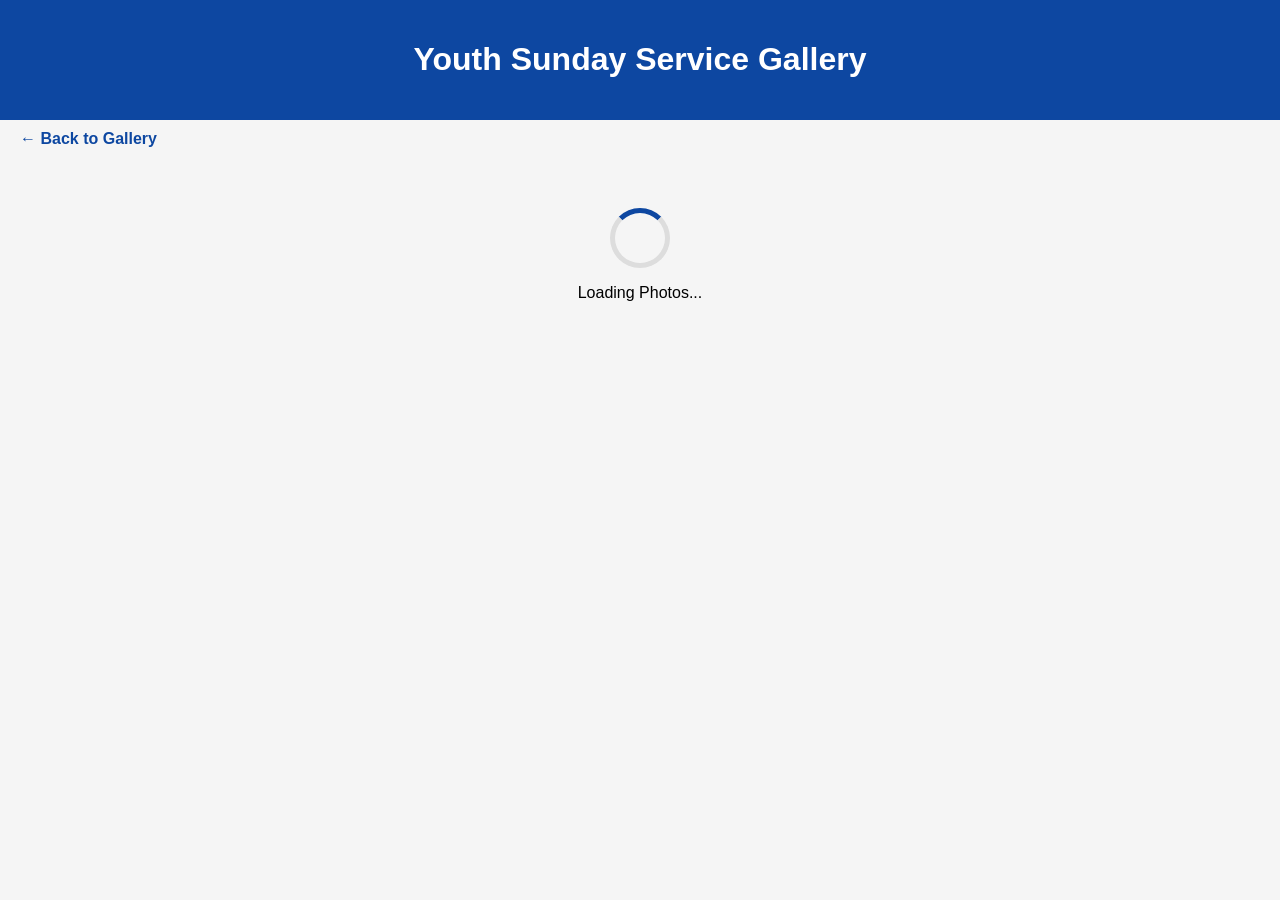
<file: youth-sunday.html>
<!DOCTYPE html>
<html>
<head>
<title>Youth Sunday Service Gallery</title>

<style>

body{
font-family:Arial,sans-serif;
background:#f5f5f5;
margin:0;
}

header{
background:#0d47a1;
color:white;
padding:20px;
text-align:center;
}

.gallery{
padding:20px;
display:grid;
grid-template-columns:repeat(auto-fit,minmax(250px,1fr));
gap:15px;
}

.gallery img{
width:100%;
aspect-ratio:4/3;
object-fit:cover;
border-radius:10px;
cursor:pointer;
transition:.3s;
display:block;
}

.gallery img:hover{
transform:scale(1.03);
}

.lightbox{
display:none;
position:fixed;
top:0;
left:0;
width:100%;
height:100%;
background:rgba(0,0,0,.9);
justify-content:center;
align-items:center;
z-index:9999;
}

.lightbox img{
max-width:90%;
max-height:90%;
border-radius:10px;
}
  
.close-btn{
    position:absolute;
    top:20px;
    right:30px;
    color:white;
    font-size:50px;
    cursor:pointer;
    font-weight:bold;
}

#download-btn{
    position:absolute;
    top:30px;
    left:30px;
    background:white;
    color:#0d47a1;
    text-decoration:none;
    padding:10px 15px;
    border-radius:8px;
    font-weight:bold;
}

.nav-btn{
    position:absolute;
    top:50%;
    transform:translateY(-50%);
    font-size:40px;
    background:rgba(255,255,255,.2);
    color:white;
    border:none;
    padding:15px;
    cursor:pointer;
    border-radius:10px;
}

.prev-btn{
    left:20px;
}

.next-btn{
    right:20px;
}

#photo-counter{
    position:absolute;
    bottom:25px;
    left:50%;
    transform:translateX(-50%);
    background:rgba(0,0,0,.6);
    color:white;
    padding:8px 15px;
    border-radius:20px;
    font-size:14px;
}

#loader{
    text-align:center;
    padding:50px;
}

.spinner{
    width:50px;
    height:50px;
    border:5px solid #ddd;
    border-top:5px solid #0d47a1;
    border-radius:50%;
    margin:auto;
    animation:spin 1s linear infinite;
}

@keyframes spin{

    0%{
        transform:rotate(0deg);
    }

    100%{
        transform:rotate(360deg);
    }

}
  
</style>
</head>

<body>

<header>
<h1>Youth Sunday Service Gallery</h1>
</header>

<a href="index.html" style="
display:inline-block;
margin:10px 20px;
text-decoration:none;
color:#0d47a1;
font-weight:bold;
">
← Back to Gallery
</a>

<div id="loader">

    <div class="spinner"></div>

    <p>Loading Photos...</p>

</div>
  
<div class="gallery" id="gallery">
  
</div>

<div id="lightbox" class="lightbox">

    <span class="close-btn" onclick="closeImage()">
        &times;
    </span>

    <a id="download-btn" href="" download>
        ⬇ Download Photo
    </a>

    <button class="nav-btn prev-btn" onclick="previousImage(event)">
        ←
    </button>

    <img id="lightbox-img">

    <div id="photo-counter">
      Photo 1 of 1
    </div>

    <button class="nav-btn next-btn" onclick="nextImage(event)">
    →
</button>

</div>

<script>

let images = [];
let currentIndex = 0;

const API_URL =
"https://script.google.com/macros/s/AKfycbxjn5j5iE8jNRT-_2RagOCCt_SrO9thtgyxLJpiUWFs4De-AF4y-WLJuyzUTLe_EMAh/exec?category=youth";

fetch(API_URL)
.then(response => response.json())
.then(data => {

    images = data;

    const gallery =
    document.getElementById("gallery");

    let html = "";

    data.forEach(photo => {

        html += `
        <img src="${photo.url}"
        loading="lazy"
        onclick="openImage('${photo.url}')">
        `;

    });

    gallery.innerHTML = html;

    document
.getElementById("loader")
.style.display = "none";

})
.catch(error => {

    console.error(error);

});

function openImage(src){

    currentIndex =
    images.findIndex(photo => photo.url === src);

    const photo =
    images[currentIndex];

    document
    .getElementById("lightbox")
    .style.display = "flex";

    document
    .getElementById("lightbox-img")
    .src = photo.url;

    document
    .getElementById("download-btn")
    .href = photo.download;

    document
    .getElementById("photo-counter")
    .innerText =
    `Photo ${currentIndex + 1} of ${images.length}`;

}

function closeImage(){

    document
    .getElementById("lightbox")
    .style.display = "none";

}

function nextImage(event){

    event.stopPropagation();

    currentIndex++;

    if(currentIndex >= images.length){

        currentIndex = 0;

    }

    updateImage();

}

function previousImage(event){

    event.stopPropagation();

    currentIndex--;

    if(currentIndex < 0){

        currentIndex =
        images.length - 1;

    }

    updateImage();

}

function updateImage(){

    const photo =
    images[currentIndex];

    document
    .getElementById("lightbox-img")
    .src = photo.url;

    document
    .getElementById("download-btn")
    .href = photo.download;
  
    document
    .getElementById("photo-counter")
    .innerText =
    `Photo ${currentIndex + 1} of ${images.length}`;

}

document.addEventListener("keydown", function(event){

    if(
        document.getElementById("lightbox")
        .style.display !== "flex"
    ){
        return;
    }

    if(event.key === "ArrowRight"){

        nextImage({
            stopPropagation:function(){}
        });

    }

    if(event.key === "ArrowLeft"){

        previousImage({
            stopPropagation:function(){}
        });

    }

    if(event.key === "Escape"){

        closeImage();

    }

});

let touchStartX = 0;
let touchEndX = 0;

document
.getElementById("lightbox")
.addEventListener("touchstart", function(e){

    touchStartX =
    e.changedTouches[0].screenX;

});

document
.getElementById("lightbox")
.addEventListener("touchend", function(e){

    touchEndX =
    e.changedTouches[0].screenX;

    handleSwipe();

});

function handleSwipe(){

    if(touchEndX < touchStartX - 50){

        nextImage({
            stopPropagation:function(){}
        });

    }

    if(touchEndX > touchStartX + 50){

        previousImage({
            stopPropagation:function(){}
        });

    }

}

</script>

</body>
</html>
</file>
<file: styles.css>
*{
    margin:0;
    padding:0;
    box-sizing:border-box;
    font-family:Arial,sans-serif;
}

body{
    background:#f5f5f5;
}

/* HEADER */

header{
    background:#0d47a1;
    color:white;
    text-align:center;
    padding:5px 20px;
}

.logo{
    width:220px;
    max-width:100%;
    display:block;
    margin:0 auto;
}

header h1{
    font-size:2.2rem;
    margin:0;
    line-height:1.1;
}

header p{
    margin:0;
    font-size:1rem;
}

/* HERO */

.hero{
    padding:20px;
    text-align:center;
    background:white;
}

.hero h2{
    color:#0d47a1;
    margin-bottom:10px;
}

/* GALLERY */

.gallery{
    padding:30px;
    display:grid;
    grid-template-columns:repeat(auto-fit,minmax(250px,1fr));
    gap:20px;
}

.card{
background:white;
border-radius:12px;
overflow:hidden;
box-shadow:0 2px 8px rgba(0,0,0,.1);
transition:.3s;
height:100%;
display:flex;
flex-direction:column;
}

.card:hover{
    transform:translateY(-5px);
}

.card img{
    width:100%;
    height:220px;
    object-fit:cover;
    opacity:0;
    transition:opacity .4s;
}

.card-content{
padding:15px;
flex:1;
}

.card-content h3{
    color:#0d47a1;
    margin-bottom:10px;
}

/* FOOTER */

footer{
    background:#0d47a1;
    color:white;
    text-align:center;
    padding:20px;
    margin-top:30px;
}



body{
font-family:Arial,sans-serif;
background:#f5f5f5;
margin:0;
}

header{
background:#0d47a1;
color:white;
padding:20px;
text-align:center;
}

.gallery{
padding:20px;
display:grid;
grid-template-columns:repeat(auto-fit,minmax(250px,1fr));
gap:15px;
}

.gallery img{
width:100%;
aspect-ratio:4/3;
object-fit:cover;
border-radius:10px;
cursor:pointer;
transition:.3s;
display:block;
}

.gallery img:hover{
transform:scale(1.03);
}

.lightbox{
display:none;
position:fixed;
top:0;
left:0;
width:100%;
height:100%;
background:rgba(0,0,0,.9);
justify-content:center;
align-items:center;
z-index:9999;
}

.lightbox img{
max-width:90%;
max-height:90%;
border-radius:10px;
}
  
.close-btn{
    position:absolute;
    top:20px;
    right:30px;
    color:white;
    font-size:50px;
    cursor:pointer;
    font-weight:bold;
}

#download-btn{
    position:absolute;
    top:30px;
    left:30px;
    background:white;
    color:#0d47a1;
    text-decoration:none;
    padding:10px 15px;
    border-radius:8px;
    font-weight:bold;
}

.nav-btn{
    position:absolute;
    top:50%;
    transform:translateY(-50%);
    font-size:40px;
    background:rgba(255,255,255,.2);
    color:white;
    border:none;
    padding:15px;
    cursor:pointer;
    border-radius:10px;
}

.prev-btn{
    left:20px;
}

.next-btn{
    right:20px;
}

#photo-counter{
    position:absolute;
    bottom:25px;
    left:50%;
    transform:translateX(-50%);
    background:rgba(0,0,0,.6);
    color:white;
    padding:8px 15px;
    border-radius:20px;
    font-size:14px;
}

#loader{
    text-align:center;
    padding:50px;
}

.spinner{
    width:50px;
    height:50px;
    border:5px solid #ddd;
    border-top:5px solid #0d47a1;
    border-radius:50%;
    margin:auto;
    animation:spin 1s linear infinite;
}

@keyframes spin{

    0%{
        transform:rotate(0deg);
    }

    100%{
        transform:rotate(360deg);
    }

}
</file>
